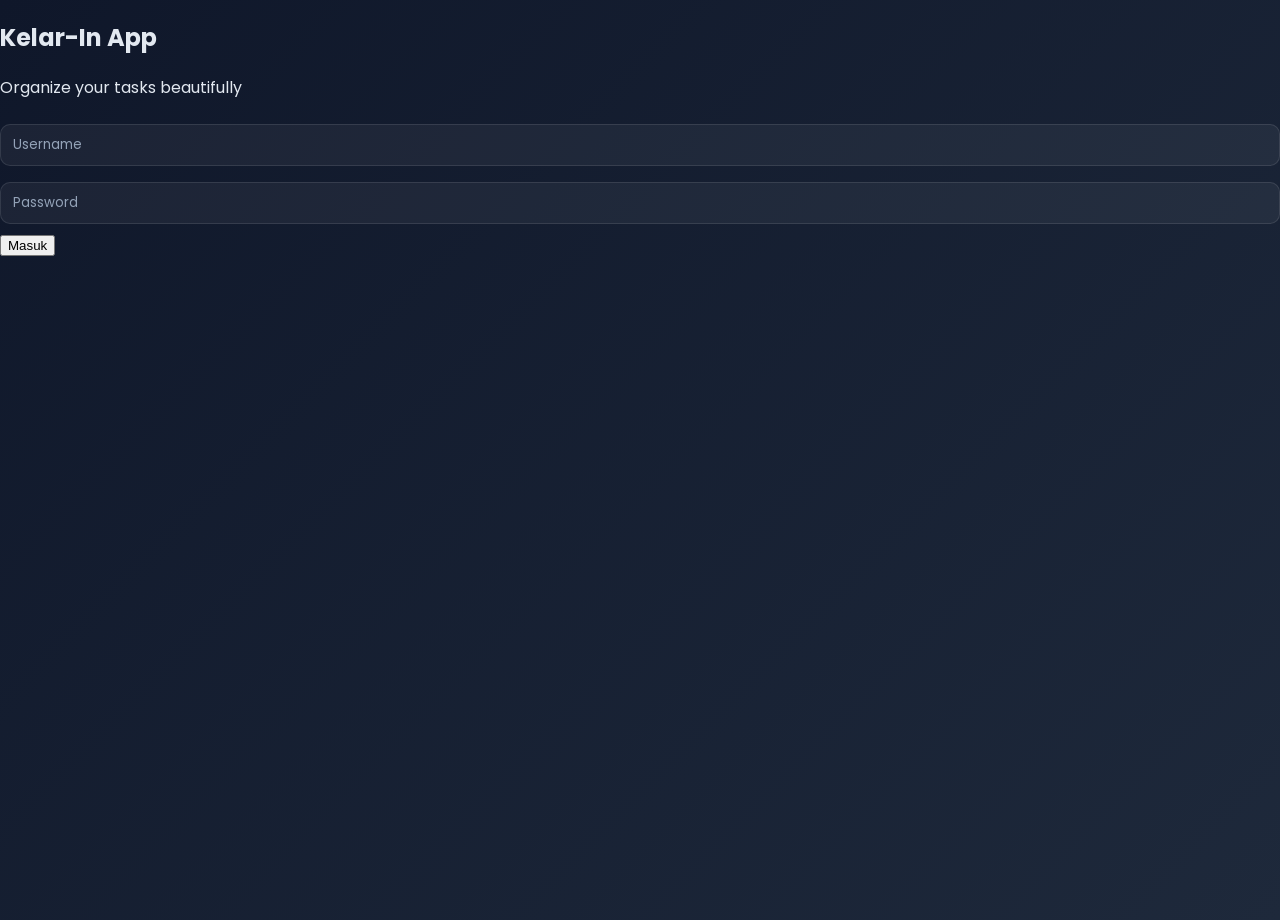
<file: index.html>
<!DOCTYPE html>
<html lang="id">
<head>
  <meta charset="UTF-8">
  <title>Login</title>

  <link href="https://fonts.googleapis.com/css2?family=Poppins:wght@300;400;600&display=swap" rel="stylesheet">
  <link rel="stylesheet" href="style.css">
</head>
<body class="login"></body>
<body class="center">

<div class="login-container">

  <div class="login-card">
  <h2>Kelar-In App</h2>
  <p class="subtitle">Organize your tasks beautifully</p>

  <input id="username" placeholder="Username">
  <input id="password" type="password" placeholder="Password">

  <button class="btn-login" onclick="login()">Masuk</button>
</div>


<script src="main.js"></script>
</body>
</html>
</file>
<file: style.css>
/* ================= RESET & BASE ================= */
    * { box-sizing: border-box; transition: all 0.2s ease; }

    body {
      margin: 0;
      font-family: 'Poppins', sans-serif;
      background: linear-gradient(135deg, #0f172a, #1e293b);
      color: #e2e8f0;
      min-height: 100vh;
    }

    /* ================= PIANO BG ================= */
    .piano-bg {
      position: fixed;
      top: 0; left: 0;
      width: 100%; height: 100%;
      z-index: -1;
      opacity: 0.5;
    }
    .piano-bg::before {
      content: "";
      position: absolute;
      width: 200%; height: 200%;
      background: repeating-linear-gradient(
        90deg,
        rgba(255,255,255,0.04) 0px,
        rgba(255,255,255,0.04) 10px,
        transparent 10px,
        transparent 40px
      );
      animation: flow 12s linear infinite;
    }
    @keyframes flow {
      from { transform: translateY(-30%); }
      to   { transform: translateY(30%); }
    }

    /* ================= LAYOUT ================= */
    #app {
      display: flex;
      min-height: 100vh;
    }

    /* ================= SIDEBAR (DESKTOP) ================= */
    aside {
      position: fixed;
      top: 20px; left: 20px; bottom: 20px;
      width: 200px;
      border-radius: 25px;
      background: rgba(15, 23, 42, 0.85);
      backdrop-filter: blur(25px);
      padding: 18px;
      display: flex;
      flex-direction: column;
      justify-content: space-between;
      box-shadow:
        0 0 20px rgba(99,102,241,0.25),
        0 0 60px rgba(139,92,246,0.15),
        10px 20px 40px rgba(0,0,0,0.5);
      border: 1px solid rgba(255,255,255,0.08);
      z-index: 100;
    }

    aside::before {
      content: "";
      position: absolute;
      inset: 0;
      border-radius: 25px;
      background: linear-gradient(135deg, #6366f1, #8b5cf6, #06b6d4);
      opacity: 0.3;
      filter: blur(20px);
      z-index: -1;
      pointer-events: none;
      animation: neonFlow 8s linear infinite;
    }
    aside::after {
      content: "";
      position: absolute;
      top: 0; right: 0;
      width: 2px; height: 100%;
      background: linear-gradient(to bottom, transparent, #6366f1, transparent);
      opacity: 0.4;
      pointer-events: none;
    }
    @keyframes neonFlow {
      0%   { filter: blur(20px) hue-rotate(0deg); }
      100% { filter: blur(25px) hue-rotate(360deg); }
    }

    aside:hover {
      transform: translateY(-5px) scale(1.01);
    }

    .logo {
      margin: 0 0 24px 0;
      font-size: 18px;
      font-weight: 600;
      color: #e0e7ff;
    }

    /* ================= NAV ================= */
    nav {
      display: flex;
      flex-direction: column;
      flex: 1;
    }

    .nav-btn {
      display: flex;
      align-items: center;
      gap: 12px;
      padding: 12px;
      margin-bottom: 8px;
      border-radius: 14px;
      background: transparent !important;
      color: #cbd5f5 !important;
      border: none;
      cursor: pointer;
      font-family: 'Poppins', sans-serif;
      font-size: 14px;
      font-weight: 500;
      position: relative;
      z-index: 10;
      text-align: left;
    }
    .nav-btn:hover {
      background: rgba(255,255,255,0.08) !important;
      transform: translateX(6px);
      box-shadow: 0 0 15px rgba(99,102,241,0.6);
    }
    .nav-btn.active {
      background: linear-gradient(135deg, #6366f1, #8b5cf6) !important;
      color: white !important;
      box-shadow: 0 0 10px #6366f1, 0 0 25px #8b5cf6;
    }

    .nav-icon {
      width: 22px; height: 22px;
      object-fit: contain;
      flex-shrink: 0;
    }

    .bottom {
      margin-top: auto;
      padding-top: 12px;
    }

    /* ================= MAIN ================= */
    main {
      flex: 1;
      margin-top: 80px;
      padding: 25px 30px;
      margin-left: 240px;
      max-width: 100wh;
      overflow: hidden;
    }

   /* ================= TOPBAR FIX ================= */
.topbar {
  position: fixed;
  top: 10px;
  
  /* 1. Gunakan margin/padding container atau kalkulasi otomatis */
  left: 270px; /* Jarak dari kiri: Lebar sidebar + celah sedikit */
  right: 20px; /* Jarak dari kanan agar tetap simetris */
  
  /* 2. Jangan gunakan width: fixed! Biarkan left & right yang bekerja */
  height: 70px;
  
  /* 3. Membuat sudut melengkung */
  border-radius: 15px;

  display: flex;
  justify-content: space-between;
  align-items: center;
  padding: 0 25px;

  /* Gaya Visual */
  background: linear-gradient(135deg, rgba(99, 102, 241, 0.15), rgba(139, 92, 246, 0.15));
  backdrop-filter: blur(12px);
  -webkit-backdrop-filter: blur(12px);
  border: 1px solid rgba(255, 255, 255, 0.1);
  box-shadow: 0 8px 32px rgba(0, 0, 0, 0.3);
  color: #e2e8f0;
  z-index: 1000;
  
  /* 4. Transisi halus saat resize atau zoom */
  transition: all 0.3s ease;
}
    .topbar h1 {
      font-size: 22px;
      font-weight: 600;
      margin: 0;
    }

    /* hamburger — hidden on desktop */
    .hamburger {
      display: none;
      background: rgba(255,255,255,0.08);
      border: 1px solid rgba(255,255,255,0.1);
      color: #e2e8f0;
      font-size: 20px;
      padding: 6px 12px;
      border-radius: 10px;
      cursor: pointer;
    }

    /* overlay for mobile sidebar */
    .sidebar-overlay {
      display: none;
      position: fixed;
      inset: 0;
      background: rgba(0,0,0,0.5);
      z-index: 99;
    }
    .sidebar-overlay.active { display: block; }

    /* ================= CONTENT ================= */
    .content { 
      margin-top: 5px; 
      width: 100%;
    }

    /* ================= CARD ================= */
    .card {
      position: relative;
      overflow: hidden;
      background: rgba(255,255,255,0.05) !important;
      backdrop-filter: blur(20px);
      border: 1px solid rgba(255,255,255,0.08);
      box-shadow: 0 10px 30px rgba(0,0,0,0.4);
      padding: 18px;
      border-radius: 18px;
      margin-bottom: 16px;
      transition: 0.3s;
    }
    .card::before {
      content: "";
      position: absolute;
      inset: 0;
      border-radius: 18px;
      background: linear-gradient(120deg,
        rgba(0,255,255,0.15),
        rgba(140,0,255,0.15),
        rgba(0,255,150,0.15)
      );
      opacity: 0;
      transition: 0.4s;
      pointer-events: none;
    }
    .card:hover {
      transform: translateY(-5px);
      box-shadow:
        0 15px 40px rgba(0,0,0,0.4),
        0 0 20px rgba(99,102,241,0.2),
        0 0 40px rgba(139,92,246,0.15);
    }
    .card:hover::before { opacity: 1; }
    .card.big { padding: 20px; }

    /* ================= GRID ================= */
    .grid {
      display: grid;
      grid-template-columns: repeat(auto-fit, minmax(220px, 1fr));
      gap: 16px;
      align-items: stretch;
    }
    .grid .card {
      height: 140px;
      display: flex;
      flex-direction: column;
      justify-content: center;
      margin-bottom: 0;
    }

    /* ================= NUMBER ================= */
    .number {
      font-size: 28px;
      font-weight: bold;
      margin-top: 8px;
    }

    /* ================= EMPTY ================= */
    .empty {
      text-align: center;
      color: #888;
      margin-top: 10px;
      padding: 20px;
    }

    /* ================= INPUT ================= */
    input {
      padding: 10px 12px;
      margin: 8px 0;
      width: 100%;
      border-radius: 10px;
      border: 1px solid rgba(255,255,255,0.1) !important;
      outline: none;
      background: rgba(255,255,255,0.05) !important;
      color: white !important;
      caret-color: white;
      font-family: 'Poppins', sans-serif;
    }
    input::placeholder { color: #94a3b8; }
    input:focus { border-color: #6366f1 !important; box-shadow: 0 0 10px rgba(99,102,241,0.4); }

    /* ================= BUTTONS ================= */
    button, .nav-btn, .icon-btn, .icon-btn-main, .btn-login {
      position: relative;
      z-index: 10;
    }

    .icon-btn-main {
      display: flex;
      align-items: center;
      gap: 8px;
      background: linear-gradient(135deg, #3b82f6, #6366f1) !important;
      color: white;
      border: none;
      padding: 8px 14px;
      border-radius: 12px;
      cursor: pointer;
      font-weight: 600;
      font-family: 'Poppins', sans-serif;
      font-size: 13px;
    }
    .icon-btn-main.delete {
      background: linear-gradient(135deg, #ef4444, #f97316) !important;
    }
    .icon-btn-main:hover {
      transform: translateY(-2px);
      box-shadow: 0 8px 20px rgba(0,0,0,0.3);
    }

    .btn-icon { width: 16px; height: 16px; }

    /* ================= TASK ROW ================= */
    .task {
      border-bottom: 1px solid rgba(255,255,255,0.07);
      padding: 14px 0;
    }
    .task:hover {
      background: rgba(255,255,255,0.05);
      border-radius: 10px;
      padding-left: 10px;
    }

    .badge {
      background: #a0c4ff;
      color: white;
      padding: 2px 8px;
      border-radius: 10px;
      font-size: 10px;
      margin-left: 10px;
    }

    /* ================= SEARCH BOX ================= */
    .search-box {
      display: flex;
      align-items: center;
      background: rgba(255,255,255,0.05) !important;
      border: 1px solid rgba(255,255,255,0.08);
      border-radius: 12px;
      padding: 8px 12px;
      gap: 8px;
      margin: 12px 0;
    }
    .search-box input {
      border: none !important;
      outline: none;
      background: transparent !important;
      width: 100%;
      margin: 0;
      padding: 0;
    }
    .search-icon { width: 16px; height: 16px; opacity: 0.6; }

    /* ================= ADD FORM ================= */
    .add-modern { max-width: 500px; margin: auto; }
    .form-group { margin-bottom: 16px; text-align: left; }
    .form-group label {
      font-size: 13px;
      color: #94a3b8;
      margin-bottom: 5px;
      display: block;
      font-weight: 500;
    }
    .form-group input {
      width: 100%;
      padding: 12px;
      border-radius: 12px;
    }

    .btn-add {
      width: 100%;
      background: linear-gradient(135deg, #6366f1, #8b5cf6) !important;
      color: white;
      border: none;
      padding: 14px;
      border-radius: 12px;
      margin-top: 16px;
      cursor: pointer;
      font-weight: 600;
      font-size: 15px;
      font-family: 'Poppins', sans-serif;
    }
    .btn-add:hover {
      transform: translateY(-2px);
      box-shadow: 0 0 25px rgba(99,102,241,0.6);
    }

    input[type="datetime-local"] {
      appearance: none;
      font-family: 'Poppins', sans-serif;
      color-scheme: dark;
    }

    /* ================= CALENDAR ITEM ================= */
    .calendar-item {
      padding: 14px;
      margin-bottom: 10px;
      border-radius: 0 12px 12px 0;
    }

    /* ================= MODAL ================= */
    .modal {
      display: none;
      position: fixed;
      inset: 0;
      background: rgba(255,255,255,0.05);
      backdrop-filter: blur(10px);
      z-index: 99999;
      justify-content: center;
      align-items: center;
    }
    .modal.active { display: flex !important; }
    .modal-content {
      pointer-events: auto;
      background: #1e293b !important;
      backdrop-filter: blur(20px);
      padding: 30px 25px;
      border-radius: 20px;
      text-align: center;
      min-width: 280px;
      max-width: 90%;
      box-shadow: 0 20px 40px rgba(0,0,0,0.5);
      border: 1px solid rgba(255,255,255,0.1);
      color: white;
      animation: pop 0.25s ease;
    }
    .modal-content h3 { margin-bottom: 8px; color: #a5b4fc; }
    .modal-content p { font-size: 13px; color: #94a3b8; }
    .modal-content button {
      margin-top: 15px;
      padding: 10px 22px;
      border: none;
      border-radius: 14px;
      background: linear-gradient(135deg, #6366f1, #8b5cf6);
      color: white;
      font-weight: 600;
      cursor: pointer;
      font-family: 'Poppins', sans-serif;
    }
    .modal-content button:hover { transform: translateY(-2px); }
    @keyframes pop {
      from { transform: scale(0.8); opacity: 0; }
      to   { transform: scale(1);   opacity: 1; }
    }

    /* ================= SCROLLBAR ================= */
    ::-webkit-scrollbar { width: 6px; }
    ::-webkit-scrollbar-thumb { background: #6366f1; border-radius: 10px; }

    /* ================= ANIMATION ================= */
    @keyframes fadeUp {
      from { transform: translateY(20px); opacity: 0; }
      to   { transform: translateY(0);    opacity: 1; }
    }
    .content { animation: fadeUp 0.4s ease; }

    /* ============================================================
       RESPONSIVE
    ============================================================ */

    /* Tablet: 768px – 1024px */
    @media (max-width: 1024px) {
      aside { width: 180px; }
      main  { margin-left: 220px; padding: 20px; }
    }

    /* Mobile: ≤ 768px */
    @media (max-width: 768px) {

      /* sidebar becomes full-screen slide-in drawer */
      aside {
        top: 0; left: -260px; bottom: 0;
        width: 240px;
        border-radius: 0 25px 25px 0;
        transition: left 0.3s ease, transform 0.3s ease;
        z-index: 200;
      }
      aside.open { left: 0; }
      aside:hover { transform: none; } /* disable desktop hover on mobile */

      main {
        margin-left: 0;
        padding: 16px;
        width: 100%;
      }

      .hamburger { display: block; }

      .topbar {
        flex-wrap: wrap;
        gap: 10px;
      }
      .topbar h1 { font-size: 18px; }

      .grid {
        grid-template-columns: 1fr 1fr;
        gap: 12px;
      }
      .grid .card { height: auto; min-height: 110px; }

      .number { font-size: 22px; }

      /* stack action buttons vertically on very small screens */
      .action-row {
        flex-wrap: wrap;
        gap: 8px;
      }

      .add-modern { max-width: 100%; }

      .card { padding: 14px; }
      .card.big { padding: 16px; }
    }

    /* Small mobile: ≤ 480px */
    @media (max-width: 480px) {
      .grid { grid-template-columns: 1fr; }
      .icon-btn-main span { display: none; } /* hide button labels, keep icons */
      .icon-btn-main { padding: 8px 10px; }
    }
</file>
